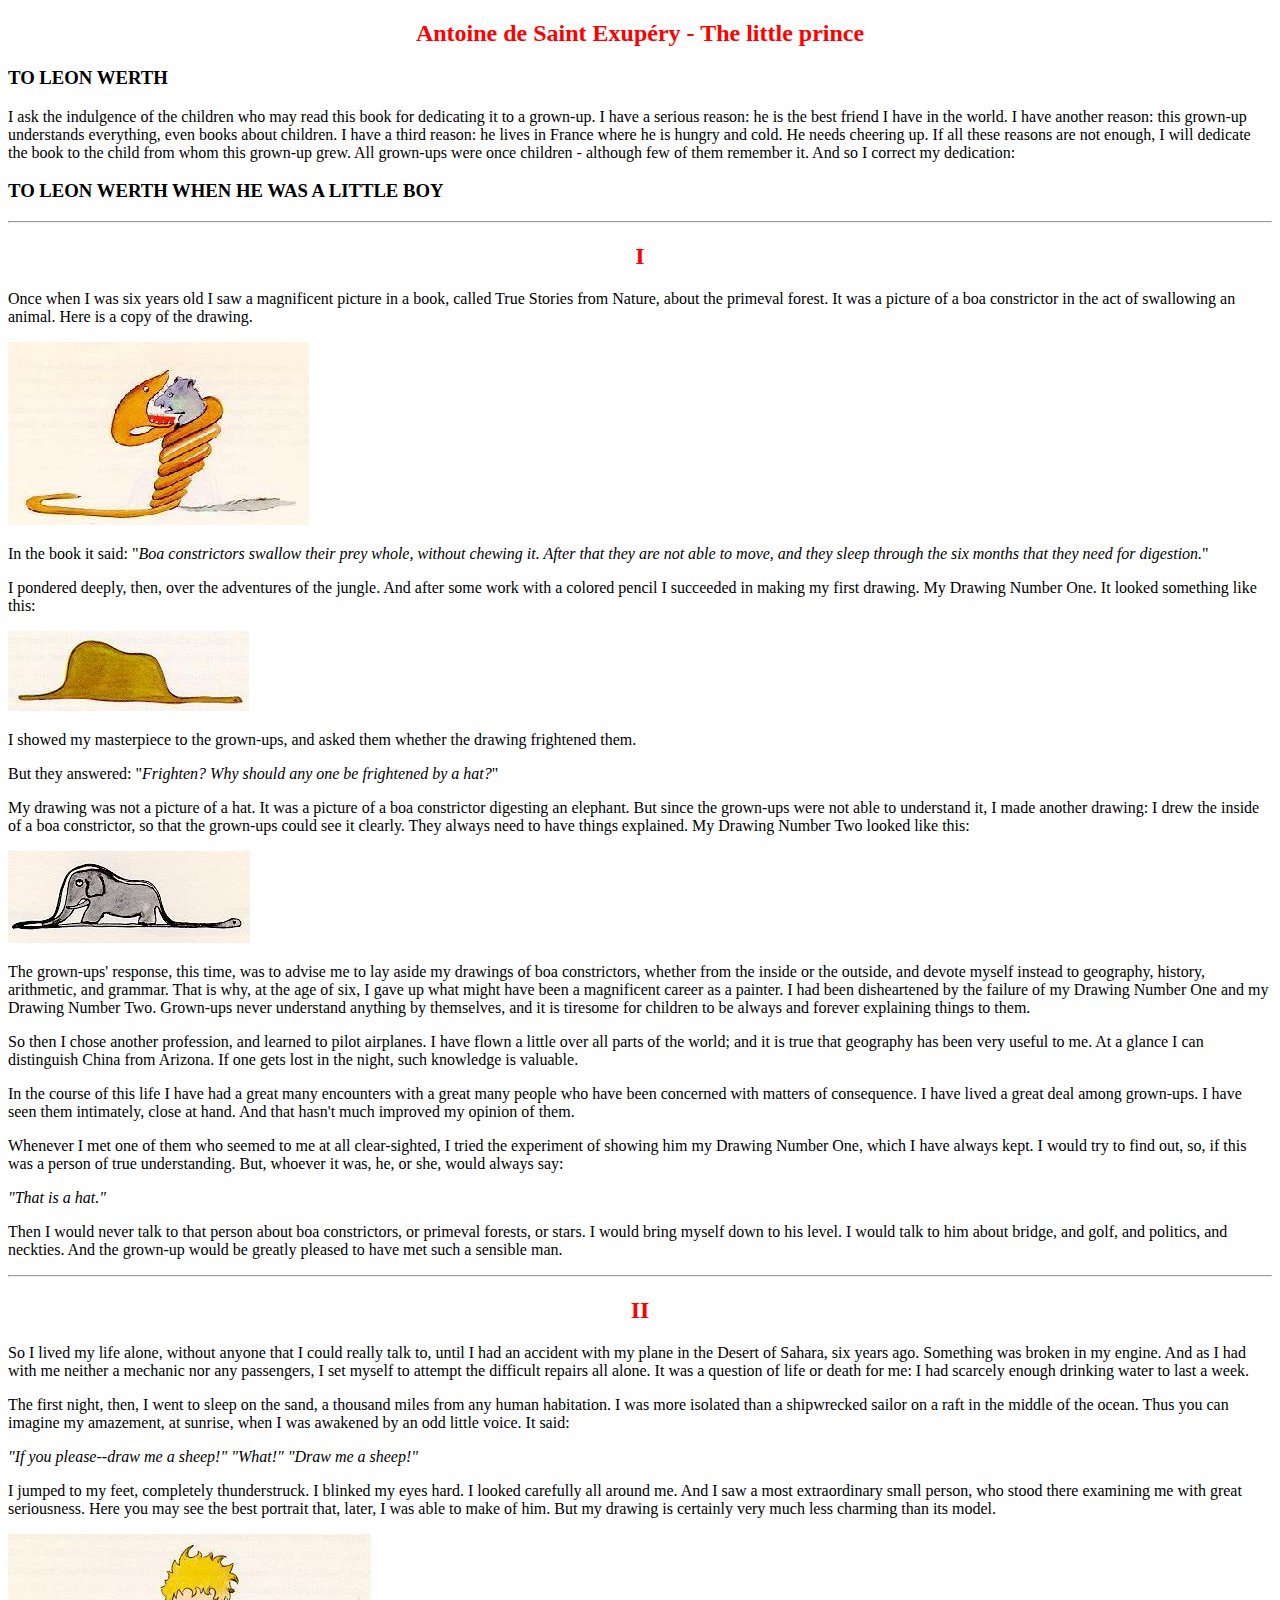
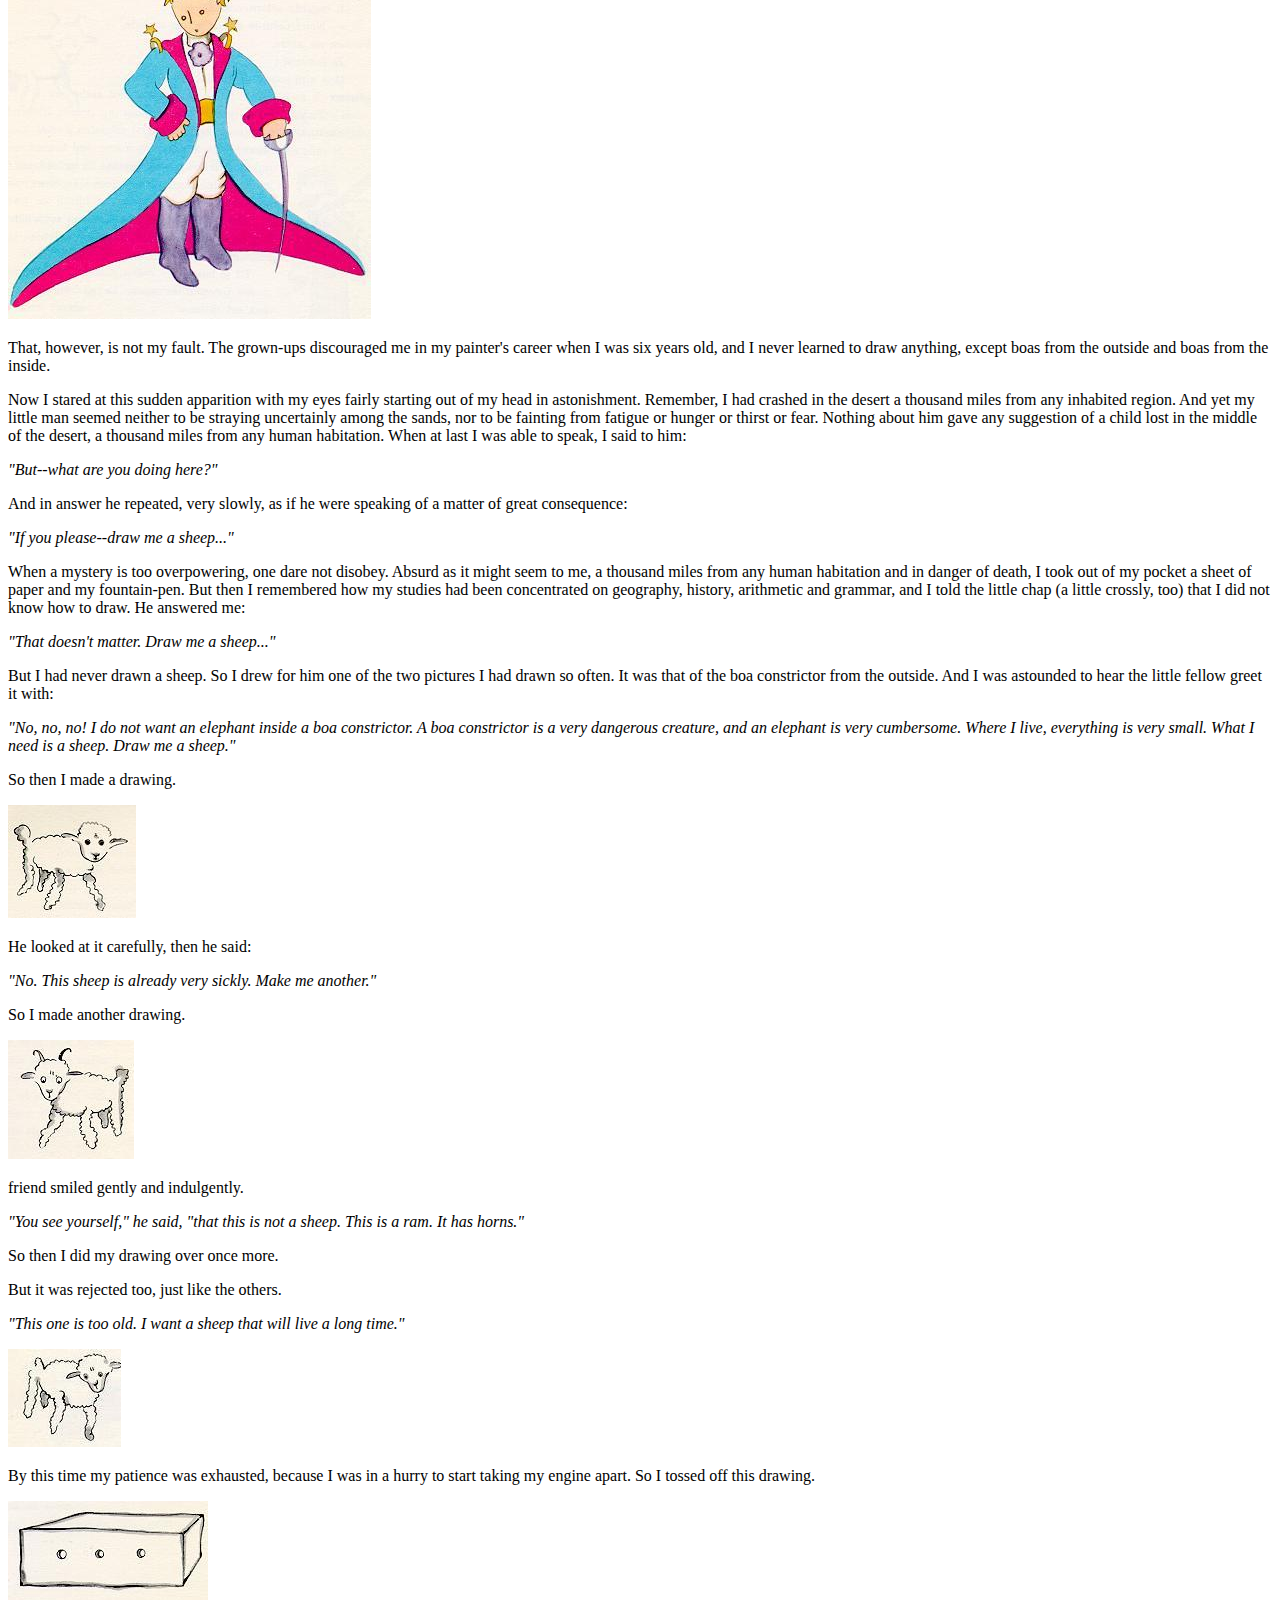
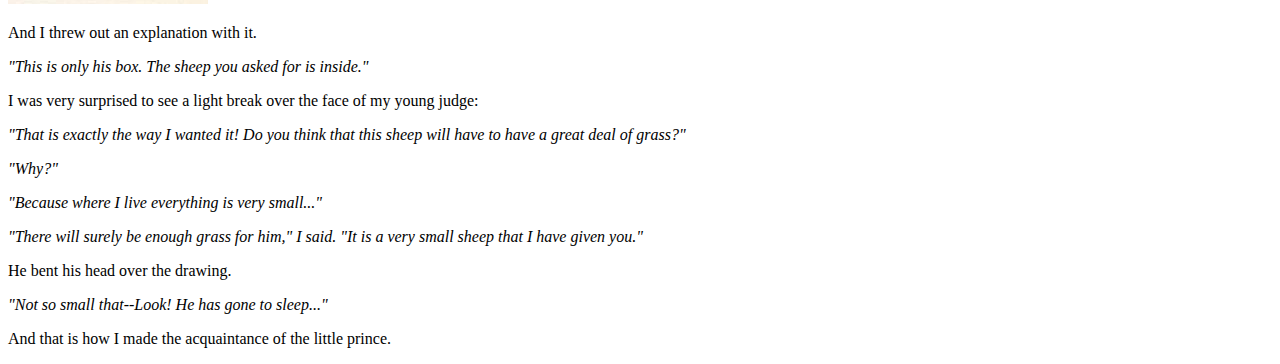
<file: src/index.html>
<!DOCTYPE html>
<html lang="en">
<head>
    <meta charset="UTF-8">
    <meta http-equiv="X-UA-Compatible" content="IE=edge">
    <meta name="viewport" content="width=device-width, initial-scale=1.0">
    <title>Hello</title>
    <link rel="stylesheet" href="css/style.css">
</head>
<body>
<p>
    <h2>Antoine de Saint Exupéry - The little prince</h2>
    <h3>To Leon Werth</h3>
    <p>I ask the indulgence of the children who may read this book for dedicating it to a grown-up. I have a serious reason: he is the best friend I have in the world. I have another reason: this grown-up understands everything, even books about children. I have a third reason: he lives in France where he is hungry and cold. He needs cheering up. If all these reasons are not enough, I will dedicate the book to the child from whom this grown-up grew. All grown-ups were once children - although few of them remember it. And so I correct my dedication:</p>

    <h3>To Leon Werth when he was a little boy</h3>
    <hr>
    <h2>I</h2>
    <p>Once when I was six years old I saw a magnificent picture in a book, called True Stories from Nature, about the primeval forest. It was a picture of a boa constrictor in the act of swallowing an animal. Here is a copy of the drawing.</p>
    <img src="img\hroznys.jpg" alt="hroznys">
    <p>In the book it said: "<span class="italic">Boa constrictors swallow their prey whole, without chewing it. After that they are not able to move, and they sleep through the six months that they need for digestion.</span>"</p>
    <p>I pondered deeply, then, over the adventures of the jungle. And after some work with a colored pencil I succeeded in making my first drawing. My Drawing Number One. It looked something like this:</p>
    <img src="img\klobouk.jpg" alt="klobouk">

    <p>I showed my masterpiece to the grown-ups, and asked them whether the drawing frightened them.</p><p>But they answered: "<span class="italic">Frighten? Why should any one be frightened by a hat?</span>"</p>
    
    <p>My drawing was not a picture of a hat. It was a picture of a boa constrictor digesting an elephant. But since the grown-ups were not able to understand it, I made another drawing: I drew the inside of a boa constrictor, so that the grown-ups could see it clearly. They always need to have things explained. My Drawing Number Two looked like this:</p>

    <img src="img\slon.jpg" alt="slon">

    <p>The grown-ups' response, this time, was to advise me to lay aside my drawings of boa constrictors, whether from the inside or the outside, and devote myself instead to geography, history, arithmetic, and grammar. That is why, at the age of six, I gave up what might have been a magnificent career as a painter. I had been disheartened by the failure of my Drawing Number One and my Drawing Number Two. Grown-ups never understand anything by themselves, and it is tiresome for children to be always and forever explaining things to them.</p>

    <p>So then I chose another profession, and learned to pilot airplanes. I have flown a little over all parts of the world; and it is true that geography has been very useful to me. At a glance I can distinguish China from Arizona. If one gets lost in the night, such knowledge is valuable.</p>

    <p>In the course of this life I have had a great many encounters with a great many people who have been concerned with matters of consequence. I have lived a great deal among grown-ups. I have seen them intimately, close at hand. And that hasn't much improved my opinion of them.</p>

    <p>Whenever I met one of them who seemed to me at all clear-sighted, I tried the experiment of showing him my Drawing Number One, which I have always kept. I would try to find out, so, if this was a person of true understanding. But, whoever it was, he, or she, would always say:</p>

    <span class="italic">"That is a hat."</span>

    <p>Then I would never talk to that person about boa constrictors, or primeval forests, or stars. I would bring myself down to his level. I would talk to him about bridge, and golf, and politics, and neckties. And the grown-up would be greatly pleased to have met such a sensible man.</p>

    <hr>

    <h2>II</h2>

    <p>So I lived my life alone, without anyone that I could really talk to, until I had an accident with my plane in the Desert of Sahara, six years ago. Something was broken in my engine. And as I had with me neither a mechanic nor any passengers, I set myself to attempt the difficult repairs all alone. It was a question of life or death for me: I had scarcely enough drinking water to last a week.</p>

    <p>The first night, then, I went to sleep on the sand, a thousand miles from any human habitation. I was more isolated than a shipwrecked sailor on a raft in the middle of the ocean. Thus you can imagine my amazement, at sunrise, when I was awakened by an odd little voice. It said:</p>
    
    <span class="italic">"If you please--draw me a sheep!"</span>
    <span class="italic">"What!"</span>
    <span class="italic">"Draw me a sheep!"</span>

    <p>I jumped to my feet, completely thunderstruck. I blinked my eyes hard. I looked carefully all around me. And I saw a most extraordinary small person, who stood there examining me with great seriousness. Here you may see the best portrait that, later, I was able to make of him. But my drawing is certainly very much less charming than its model.</p>

    <img src="img\malyPrinc.jpg" alt="malyPrinc">

    <p>That, however, is not my fault. The grown-ups discouraged me in my painter's career when I was six years old, and I never learned to draw anything, except boas from the outside and boas from the inside.</p>

    <p>Now I stared at this sudden apparition with my eyes fairly starting out of my head in astonishment. Remember, I had crashed in the desert a thousand miles from any inhabited region. And yet my little man seemed neither to be straying uncertainly among the sands, nor to be fainting from fatigue or hunger or thirst or fear. Nothing about him gave any suggestion of a child lost in the middle of the desert, a thousand miles from any human habitation. When at last I was able to speak, I said to him:</p>

    <span class="italic">"But--what are you doing here?"</span>
    
    <p>And in answer he repeated, very slowly, as if he were speaking of a matter of great consequence:</p>

    <span class="italic">"If you please--draw me a sheep..."</span>

    <p>When a mystery is too overpowering, one dare not disobey. Absurd as it might seem to me, a thousand miles from any human habitation and in danger of death, I took out of my pocket a sheet of paper and my fountain-pen. But then I remembered how my studies had been concentrated on geography, history, arithmetic and grammar, and I told the little chap (a little crossly, too) that I did not know how to draw. He answered me:</p>

    <span class="italic">"That doesn't matter. Draw me a sheep..."</span>

    <p>But I had never drawn a sheep. So I drew for him one of the two pictures I had drawn so often. It was that of the boa constrictor from the outside. And I was astounded to hear the little fellow greet it with:</p>

    <span class="italic">"No, no, no! I do not want an elephant inside a boa constrictor. A boa constrictor is a very dangerous creature, and an elephant is very cumbersome. Where I live, everything is very small. What I need is a sheep. Draw me a sheep."</span>

    <p>So then I made a drawing.</p>

    <img src="img\nemocnyBeranek.jpg" alt="nemocnyBeranek">

    <p>He looked at it carefully, then he said:</p>

    <span class="italic">"No. This sheep is already very sickly. Make me another."</span>

    <p>So I made another drawing.</p>

    <img src="img\Beran.jpg" alt="Beran">

    <p>friend smiled gently and indulgently.</p> 

    <span class="italic">"You see yourself," he said, "that this is not a sheep. This is a ram. It has horns."</span>

    <p>So then I did my drawing over once more.</p>

    <p>But it was rejected too, just like the others.</p>

    <span class="italic">"This one is too old. I want a sheep that will live a long time."</span>

    <p></p>
    <img src="img\staryBeranek.jpg" alt="staryBeranek">

    <p>By this time my patience was exhausted, because I was in a hurry to start taking my engine apart. So I tossed off this drawing.</p>

    <img src="img\krabice.jpg" alt="krabice">

    <p>And I threw out an explanation with it.</p>

    <span class="italic">"This is only his box. The sheep you asked for is inside."</span>

    <p>I was very surprised to see a light break over the face of my young judge:</p>

    <span class="italic">"That is exactly the way I wanted it! Do you think that this sheep will have to have a great deal of grass?"</span>

    <p></p>
    <span class="italic">"Why?"</span>

    <p></p>
    <span class="italic">"Because where I live everything is very small..."</span>

    <p></p>
    <span class="italic">"There will surely be enough grass for him," I said. "It is a very small sheep that I have given you."</span>

    <p>He bent his head over the drawing.</p>

    <span class="italic">"Not so small that--Look! He has gone to sleep..."</span>

    <p>And that is how I made the acquaintance of the little prince.</p>

    
</body>
</html>
</file>
<file: src/css/style.css>
h2 {
    color: red;
    text-align: center;
}


h3 {
    text-transform: uppercase;
}

.italic {
    font-style: italic;
}
</file>
